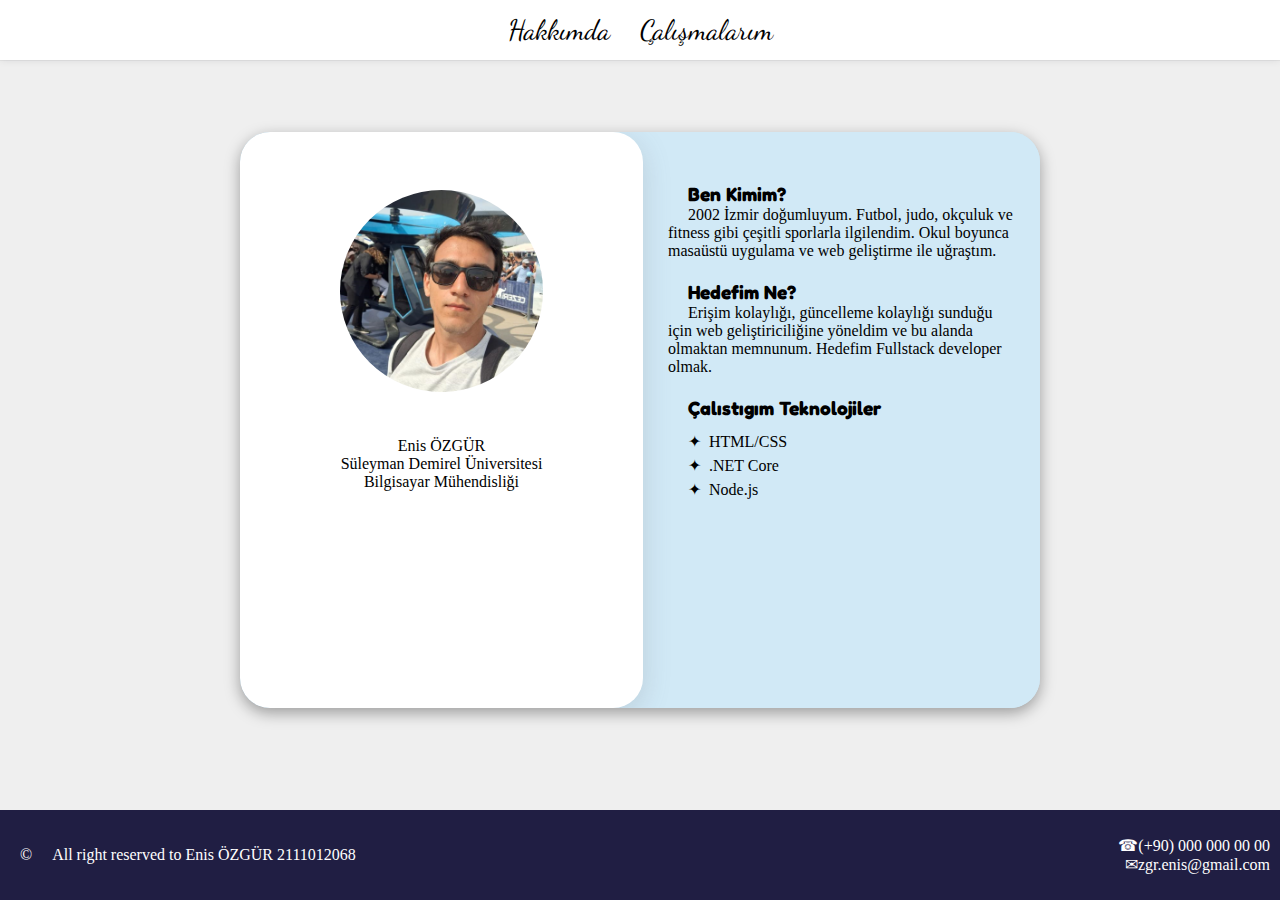
<file: index.html>
<!DOCTYPE html>
<html lang="en">
  <head>
    <meta charset="UTF-8" />
    <meta name="viewport" content="width=device-width, initial-scale=1.0" />
    <link
      rel="stylesheet"
      href="https:/cdnjs.cloudflare.com/ajax/libs/font-awesome/6.6.0/css/all.min.css"
      integrity="sha512-Kc323vGBEqzTmouAECnVceyQqyqdsSiqLQISBL29aUW4U/M7pSPA/gEUZQqv1cwx4OnYxTxve5UMg5GT6L4JJg=="
      crossorigin="anonymous"
      referrerpolicy="no-referrer"
    />
    <link
      rel="stylesheet"
      href="https:/cdnjs.cloudflare.com/ajax/libs/font-awesome/6.6.0/css/all.min.css"
      integrity="sha512-Kc323vGBEqzTmouAECnVceyQqyqdsSiqLQISBL29aUW4U/M7pSPA/gEUZQqv1cwx4OnYxTxve5UMg5GT6L4JJg=="
      crossorigin="anonymous"
      referrerpolicy="no-referrer"
    />
    <link rel="stylesheet" href="public/css/index.css" />
    <link rel="icon" type="image/png" href="public/media/usericon.png" />
    <title>BLOG</title>
  </head>
  <body >
    <nav>
      <a href="/index.html">Hakkımda</a>
      <a href="/pages/projects.html">Çalışmalarım</a>
    </nav>

    <div class="info">
      <div class="wrapper">
        <div class="card">
          <div class="left target">
            <div class="media">
              <img src="public/media/me.png" alt="" />
            </div>
            <div class="personalinfo">
                <p>Enis ÖZGÜR</p>
                <p>Süleyman Demirel Üniversitesi</p>
                <p>Bilgisayar Mühendisliği</p>
            </div>
          </div>
          <div class="right target">
            <h2>Ben Kimim?</h2>
            <p>2002 İzmir doğumluyum. Futbol, judo, okçuluk ve fitness gibi çeşitli sporlarla ilgilendim. Okul boyunca masaüstü uygulama ve web geliştirme ile uğraştım.</p>
            <h2>Hedefim Ne?</h2>
            <p>Erişim kolaylığı, güncelleme kolaylığı sunduğu için web geliştiriciliğine yöneldim ve bu alanda olmaktan memnunum. Hedefim Fullstack developer olmak.</p>
            <h2>Çalıstıgım <span id="tech">Teknolojiler</span></h2>
            <ul>
                <li>HTML/CSS</li>
                <li>.NET Core</li>
                <li>Node.js</li>
            </ul>
        </div>
        
        </div>
      </div>
    </div>

    <footer>
      <div class="left">
        
        <p class="icon">&copy; <p class="text">All right reserved to Enis ÖZGÜR 2111012068</p></p>
      </div>
      <div class="right">
        <div class="up">
          <p class="icon">&#9742;<p class="text">(+90) 000 000 00 00</p></p>
        </div>
        <div class="down">
          <p class="icon">&#9993;<p class="text">zgr.enis@gmail.com</p></p>
        </div>
      </div>
    </footer>
    <script src="../public/js/animation.js"></script>
    
  </body>
</html>
</file>
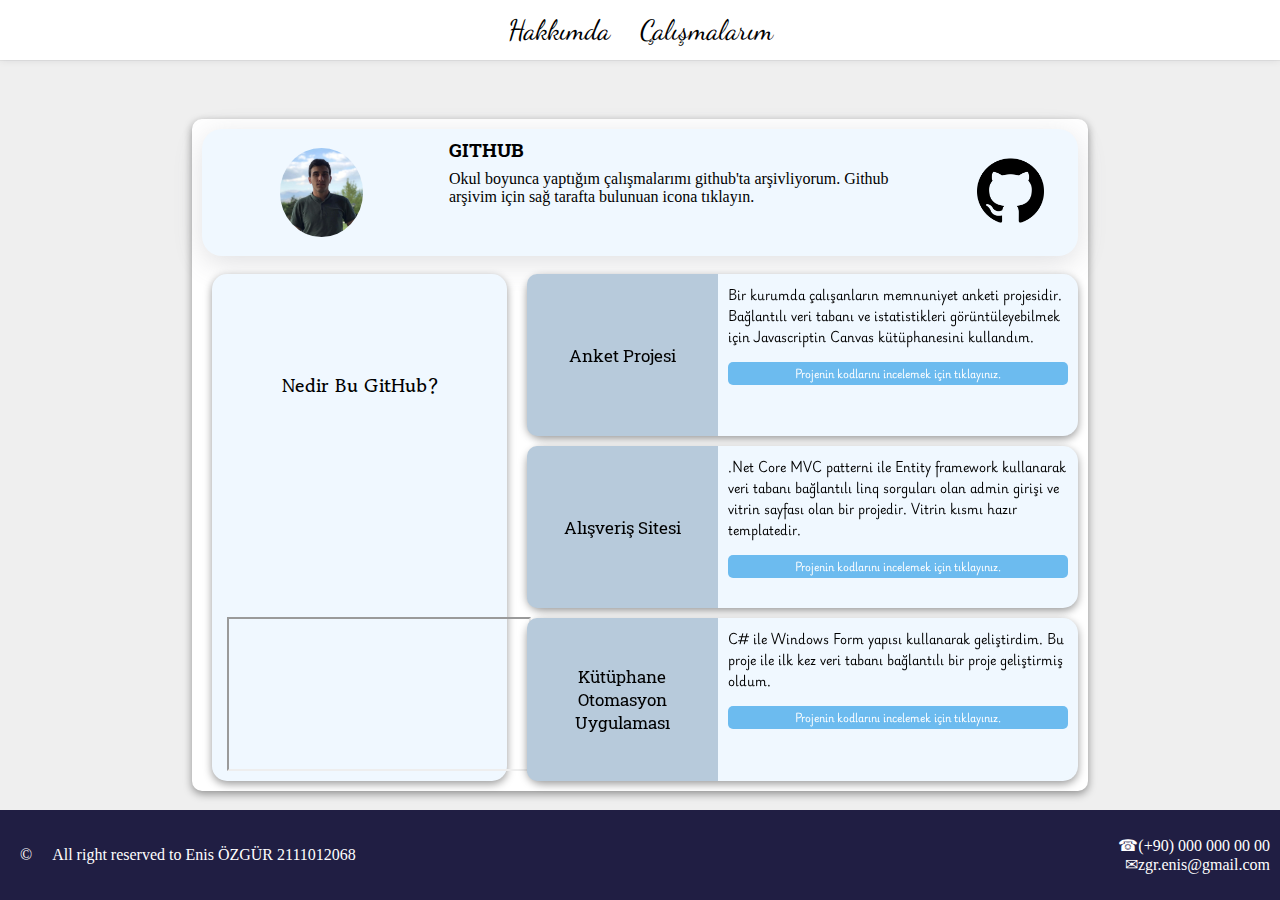
<file: pages/projects.html>
<!DOCTYPE html>
<html lang="en">
  <head>
    <meta charset="UTF-8" />
    <meta name="viewport" content="width=device-width, initial-scale=1.0" />
    <link
      rel="stylesheet"
      href="https:/cdnjs.cloudflare.com/ajax/libs/font-awesome/6.6.0/css/all.min.css"
      integrity="sha512-Kc323vGBEqzTmouAECnVceyQqyqdsSiqLQISBL29aUW4U/M7pSPA/gEUZQqv1cwx4OnYxTxve5UMg5GT6L4JJg=="
      crossorigin="anonymous"
      referrerpolicy="no-referrer"
    />
    <link
      rel="stylesheet"
      href="https:/cdnjs.cloudflare.com/ajax/libs/font-awesome/6.6.0/css/all.min.css"
      integrity="sha512-Kc323vGBEqzTmouAECnVceyQqyqdsSiqLQISBL29aUW4U/M7pSPA/gEUZQqv1cwx4OnYxTxve5UMg5GT6L4JJg=="
      crossorigin="anonymous"
      referrerpolicy="no-referrer"
    />
    <link rel="stylesheet" href="../public/css/index.css" />
    <link rel="icon" type="image/png" href="../public/media/usericon.png" />
    
    <title>My Projects</title>
  </head>
  <body>
    <nav>
      <a href="/index.html">Hakkımda</a>
      <a href="/pages/projects.html   ">Çalışmalarım</a>
    </nav>

    <div class="projects">
      <div class="wrapper">
        <div class="up target">
          <div class="photo">
            <img src="../public/media/githubpp.jpeg" alt="" />
          </div>
          <div class="profilecontent">
            <div class="text">
              <h3>GITHUB</h3>
              <p>
                Okul boyunca yaptığım çalışmalarımı github'ta arşivliyorum.
                Github arşivim için sağ tarafta bulunuan icona tıklayın.
              </p>
            </div>
            <div class="icon">
               <a id="githubicon" href="https://github.com/eniszgr" target="_blank"><img src="../public/media/github.png" alt=""></a>
            </div>
          </div>
        </div>
        <div class="down">
            <div class="left target">
              <div id="githubinfo">
                <h3>Nedir Bu GitHub?</h3>
              </div>
              <div id="githubvideo">
                  <iframe src="https://www.youtube.com/embed/pBy1zgt0XPc?start=1" >
                  </iframe>
              </div>
            </div>
            <div class="right target">
                <div class="post">
                  <div class="postleft">
                    <a href="https://github.com/eniszgr/AnketProjesi" target="_blank"><p>Anket Projesi</p></a>
                  </div>
                  <div class="postright">
                    <p>Bir kurumda çalışanların memnuniyet anketi projesidir. Bağlantılı veri tabanı ve istatistikleri görüntüleyebilmek için Javascriptin Canvas kütüphanesini kullandım.</p>
                    <a href="https://github.com/eniszgr/AnketProjesi" target="_blank" class="projectlink">Projenin kodlarını incelemek için tıklayınız.</a> 
                  </div>
                </div>

                <div class="post">
                  <div class="postleft">
                    <a href="https://github.com/eniszgr/Food_Management " target="_blank"><p>Alışveriş Sitesi</p></a>
                  </div>
                  <div class="postright">
                    <p>.Net Core MVC patterni ile Entity framework kullanarak veri tabanı bağlantılı linq sorguları olan admin girişi ve vitrin sayfası olan bir projedir. Vitrin kısmı hazır templatedir.</p>
                    <a href="https://github.com/eniszgr/Food_Management" target="_blank" class="projectlink">Projenin kodlarını incelemek için tıklayınız.</a> 
                  </div>
                </div>

                <div class="post">
                  <div class="postleft">
                  <a href="https://github.com/eniszgr/Library-v1.2" target="_blank">
                    <p> Kütüphane Otomasyon Uygulaması</p>
                  </a>
                  </div>  
                  <div class="postright">
                    <p>C# ile Windows Form yapısı kullanarak geliştirdim. Bu proje ile ilk kez veri tabanı bağlantılı bir proje geliştirmiş oldum.</p>
                    <a href="https://github.com/eniszgr/Library-v1.2" target="_blank" class="projectlink">Projenin kodlarını incelemek için tıklayınız.</a>
                    
                  </div>
                </div>
            </div>
        </div>
      </div>
    </div>

    <footer>
      <div class="left">
        
        <p class="icon">&copy; <p class="text">All right reserved to Enis ÖZGÜR 2111012068</p></p>
      </div>
      <div class="right">
        <div class="up">
          <p class="icon">&#9742;<p class="text">(+90) 000 000 00 00</p></p>
        </div>
        <div class="down">
          <p class="icon">&#9993;<p class="text">zgr.enis@gmail.com</p></p>
        </div>
      </div>
    </footer>
    <script src="../public/js/animation.js"></script>
    <script>
     function checkMobileView() {
    if (window.innerWidth <= 1000) {
        var elements = document.getElementsByClassName('projectlink');
        for (var i = 0; i < elements.length; i++) {
            elements[i].innerText = 'Kodlar için tıklayınız';
        }
      }
    }

        window.onload = checkMobileView;
        window.onresize = checkMobileView;

    </script>
  </body>
</html>
</file>
<file: public/css/index.css>
@import "navbar.css";
@import "fontfamily.css";
@import "default.css";
@import "footer.css";
@import "info.css";
@import "projects.css";
</file>
